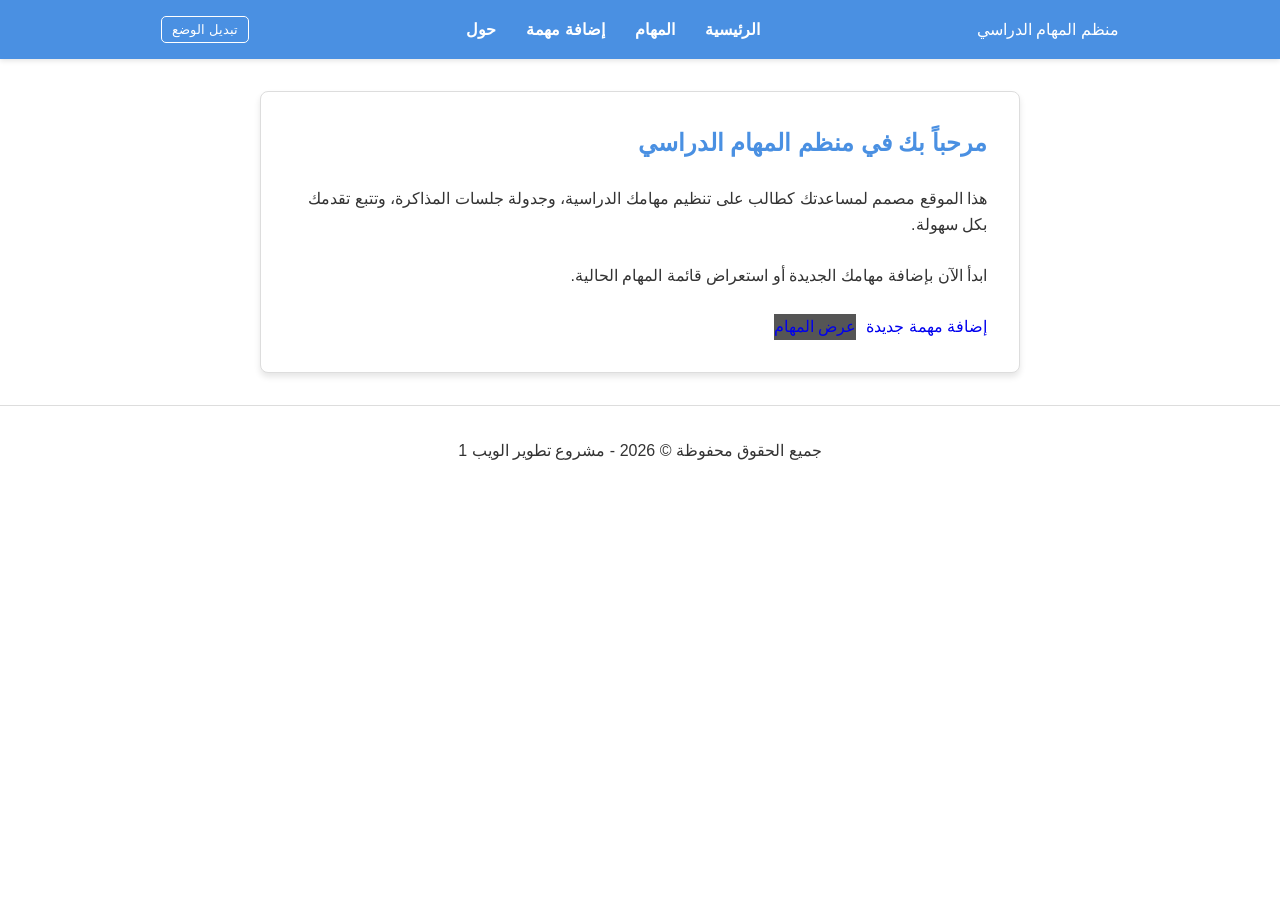
<file: index.html>
<!DOCTYPE html>
<html lang="ar" dir="rtl">
<head>
    <meta charset="UTF-8">
    <meta name="viewport" content="width=device-width, initial-scale=1.0">
    <title>منظم المهام الدراسي - الرئيسية</title>
    <link rel="stylesheet" href="style.css">
</head>
<body>
    <header>
        <nav>
            <div class="logo">منظم المهام الدراسي</div>
            <ul>
                <li><a href="index.html">الرئيسية</a></li>
                <li><a href="tasks.html">المهام</a></li>
                <li><a href="add_task.html">إضافة مهمة</a></li>
                <li><a href="about.html">حول</a></li>
            </ul>
            <button id="theme-toggle" class="theme-toggle">تبديل الوضع</button>
        </nav>
    </header>

    <main>
        <section class="card">
            <h1>مرحباً بك في منظم المهام الدراسي</h1>
            <p>هذا الموقع مصمم لمساعدتك كطالب على تنظيم مهامك الدراسية، وجدولة جلسات المذاكرة، وتتبع تقدمك بكل سهولة.</p>
            <br>
            <p>ابدأ الآن بإضافة مهامك الجديدة أو استعراض قائمة المهام الحالية.</p>
            <br>
            <div style="display: flex; gap: 10px;">
                <a href="add_task.html" class="btn" style="text-decoration: none; text-align: center; display: inline-block;">إضافة مهمة جديدة</a>
                <a href="tasks.html" class="btn" style="text-decoration: none; text-align: center; display: inline-block; background-color: #555;">عرض المهام</a>
            </div>
        </section>
    </main>

    <footer>
        <p>جميع الحقوق محفوظة &copy; 2026 - مشروع تطوير الويب 1</p>
    </footer>

    <script src="script.js"></script>
</body>
</html>
</file>
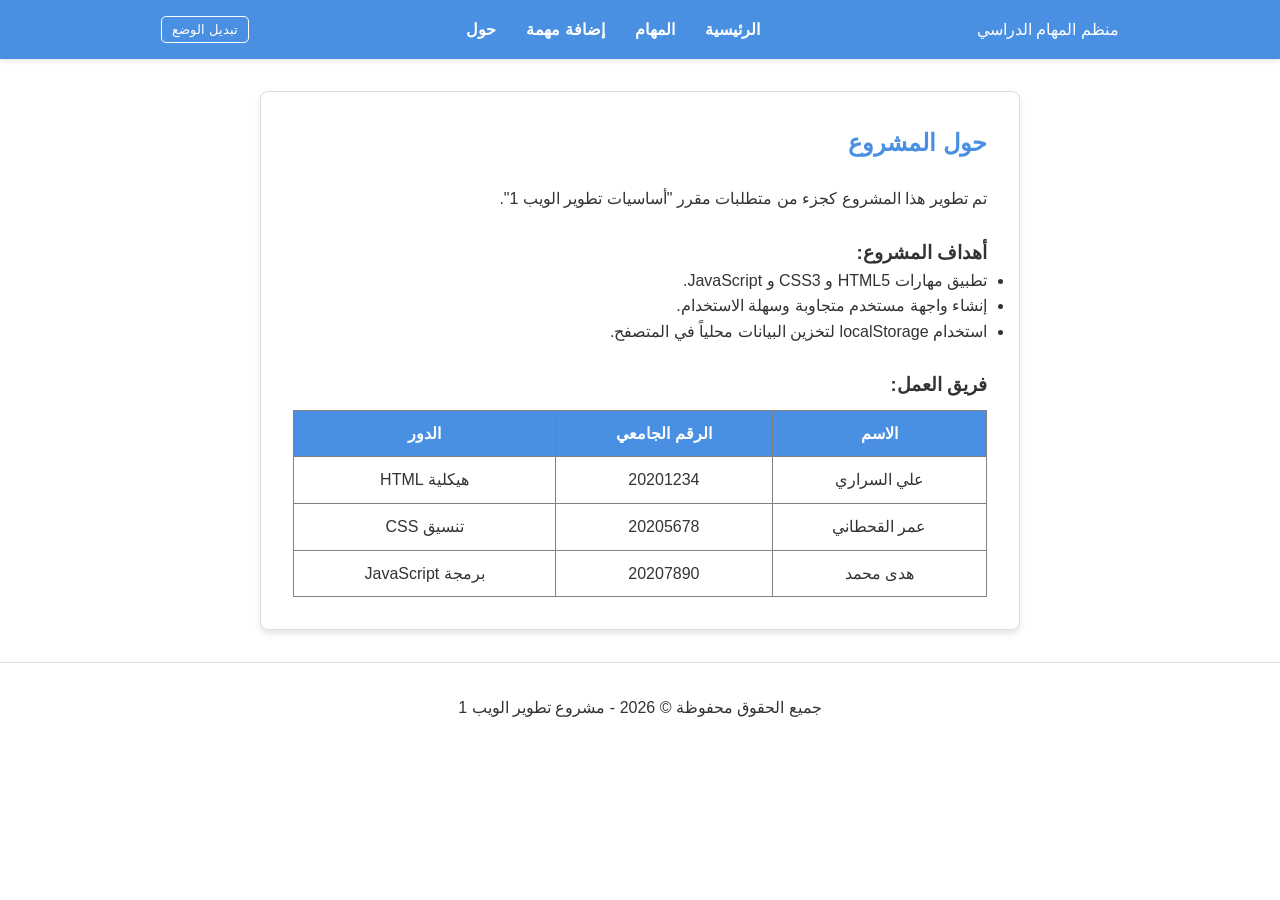
<file: about.html>
<!DOCTYPE html>
<html lang="ar" dir="rtl">
<head>
    <meta charset="UTF-8">
    <meta name="viewport" content="width=device-width, initial-scale=1.0">
    <title>منظم المهام الدراسي - حول المشروع</title>
    <link rel="stylesheet" href="style.css">
</head>
<body>
    <header>
        <nav>
            <div class="logo">منظم المهام الدراسي</div>
            <ul>
                <li><a href="index.html">الرئيسية</a></li>
                <li><a href="tasks.html">المهام</a></li>
                <li><a href="add_task.html">إضافة مهمة</a></li>
                <li><a href="about.html">حول</a></li>
            </ul>
            <button id="theme-toggle" class="theme-toggle">تبديل الوضع</button>
        </nav>
    </header>

    <main>
        <section class="card">
            <h1>حول المشروع</h1>
            <p>تم تطوير هذا المشروع كجزء من متطلبات مقرر "أساسيات تطوير الويب 1".</p>
            <br>
            <h3>أهداف المشروع:</h3>
            <ul>
                <li>تطبيق مهارات HTML5 و CSS3 و JavaScript.</li>
                <li>إنشاء واجهة مستخدم متجاوبة وسهلة الاستخدام.</li>
                <li>استخدام localStorage لتخزين البيانات محلياً في المتصفح.</li>
            </ul>
            <br>
            <h3>فريق العمل:</h3>
            <table border="1" style="width: 100%; border-collapse: collapse; margin-top: 10px; text-align: center;">
                <thead>
                    <tr style="background-color: var(--primary-color); color: white;">
                        <th style="padding: 10px;">الاسم</th>
                        <th style="padding: 10px;">الرقم الجامعي</th>
                        <th style="padding: 10px;">الدور</th>
                    </tr>
                </thead>
                <tbody>
                    <tr>
                        <td style="padding: 10px;">علي السراري</td>
                        <td style="padding: 10px;">20201234</td>
                        <td style="padding: 10px;">هيكلية HTML</td>
                    </tr>
                    <tr>
                        <td style="padding: 10px;">عمر القحطاني</td>
                        <td style="padding: 10px;">20205678</td>
                        <td style="padding: 10px;">تنسيق CSS</td>
                    </tr>
                    <tr>
                        <td style="padding: 10px;">هدى محمد</td>
                        <td style="padding: 10px;">20207890</td>
                        <td style="padding: 10px;">برمجة JavaScript</td>
                    </tr>
                </tbody>
            </table>
        </section>
    </main>

    <footer>
        <p>جميع الحقوق محفوظة &copy; 2026 - مشروع تطوير الويب 1</p>
    </footer>

    <script src="script.js"></script>
</body>
</html>
</file>
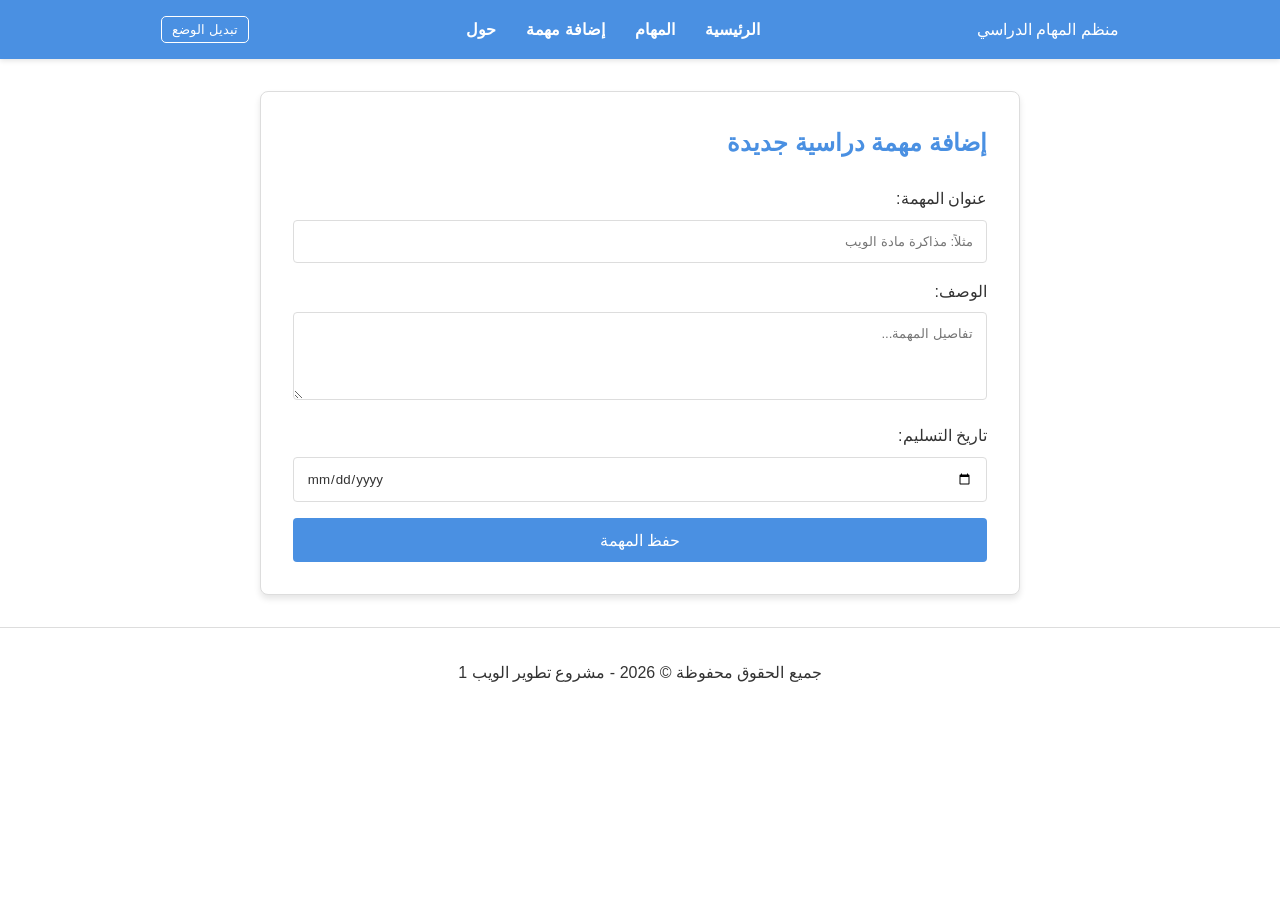
<file: add_task.html>
<!DOCTYPE html>
<html lang="ar" dir="rtl">
<head>
    <meta charset="UTF-8">
    <meta name="viewport" content="width=device-width, initial-scale=1.0">
    <title>منظم المهام الدراسي - إضافة مهمة</title>
    <link rel="stylesheet" href="style.css">
</head>
<body>
    <header>
        <nav>
            <div class="logo">منظم المهام الدراسي</div>
            <ul>
                <li><a href="index.html">الرئيسية</a></li>
                <li><a href="tasks.html">المهام</a></li>
                <li><a href="add_task.html">إضافة مهمة</a></li>
                <li><a href="about.html">حول</a></li>
            </ul>
            <button id="theme-toggle" class="theme-toggle">تبديل الوضع</button>
        </nav>
    </header>

    <main>
        <section class="card">
            <h1>إضافة مهمة دراسية جديدة</h1>
            <form id="add-task-form">
                <div class="form-group">
                    <label for="task-title">عنوان المهمة:</label>
                    <input type="text" id="task-title" required placeholder="مثلاً: مذاكرة مادة الويب">
                </div>
                <div class="form-group">
                    <label for="task-desc">الوصف:</label>
                    <textarea id="task-desc" rows="4" placeholder="تفاصيل المهمة..."></textarea>
                </div>
                <div class="form-group">
                    <label for="task-date">تاريخ التسليم:</label>
                    <input type="date" id="task-date" required>
                </div>
                <button type="submit" class="btn">حفظ المهمة</button>
            </form>
        </section>
    </main>

    <footer>
        <p>جميع الحقوق محفوظة &copy; 2026 - مشروع تطوير الويب 1</p>
    </footer>

    <script src="script.js"></script>
</body>
</html>
</file>
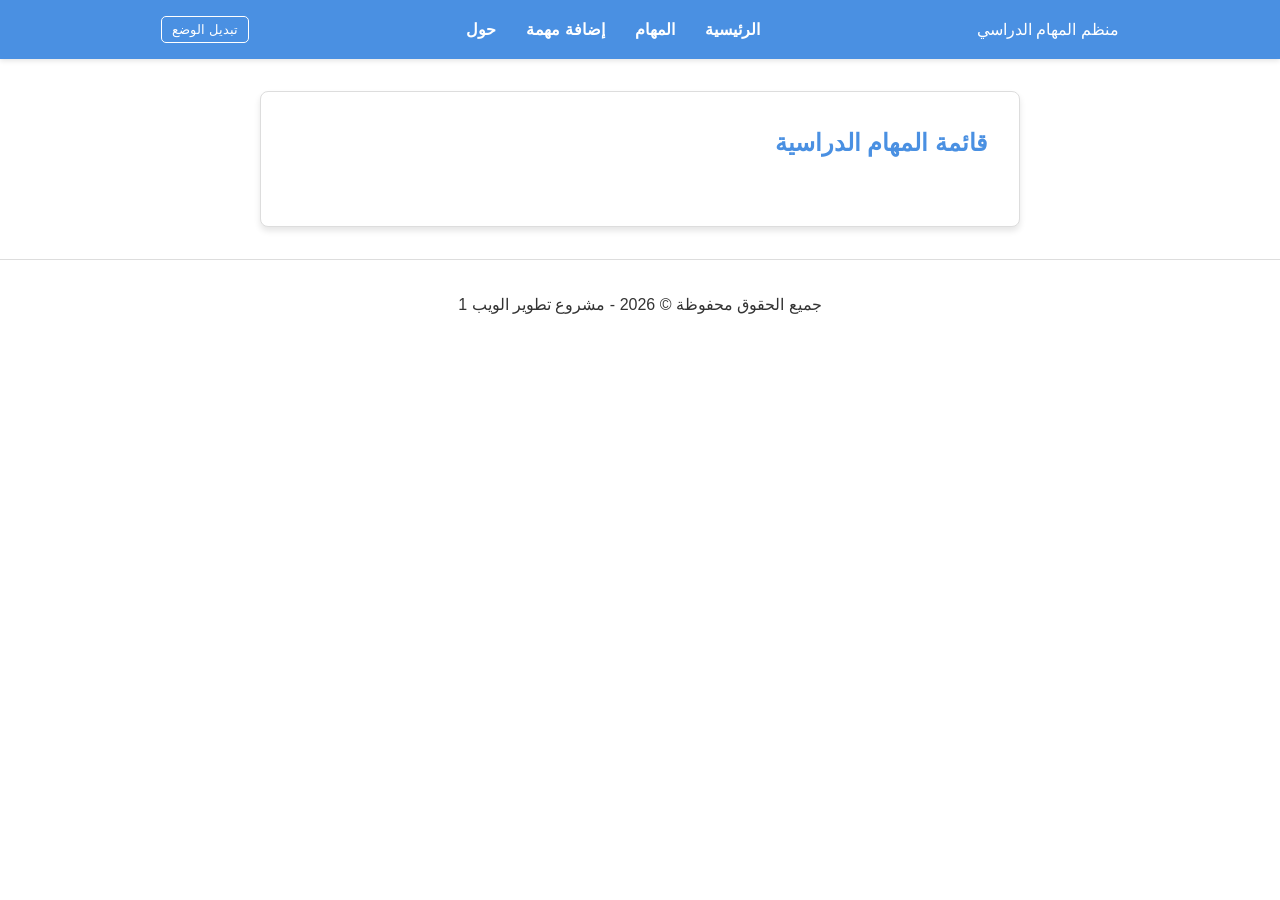
<file: tasks.html>
<!DOCTYPE html>
<html lang="ar" dir="rtl">
<head>
    <meta charset="UTF-8">
    <meta name="viewport" content="width=device-width, initial-scale=1.0">
    <title>منظم المهام الدراسي - قائمة المهام</title>
    <link rel="stylesheet" href="style.css">
</head>
<body>
    <header>
        <nav>
            <div class="logo">منظم المهام الدراسي</div>
            <ul>
                <li><a href="index.html">الرئيسية</a></li>
                <li><a href="tasks.html">المهام</a></li>
                <li><a href="add_task.html">إضافة مهمة</a></li>
                <li><a href="about.html">حول</a></li>
            </ul>
            <button id="theme-toggle" class="theme-toggle">تبديل الوضع</button>
        </nav>
    </header>

    <main>
        <section class="card">
            <h1>قائمة المهام الدراسية</h1>
            <div id="task-list" class="task-list">
                <!-- المهام ستظهر هنا عبر JavaScript -->
                <p id="no-tasks">لا توجد مهام حالياً. قم بإضافة مهمة جديدة!</p>
            </div>
        </section>
    </main>

    <footer>
        <p>جميع الحقوق محفوظة &copy; 2026 - مشروع تطوير الويب 1</p>
    </footer>

    <script src="script.js"></script>
    <script>
        // كود خاص بصفحة المهام لعرضها عند التحميل
        document.addEventListener('DOMContentLoaded', displayTasks);
    </script>
</body>
</html>
</file>
<file: style.css>
/* التنسيقات العامة */
:root {
    --primary-color: #4a90e2;
    --secondary-color: #f5f5f5;
    --text-color: #333;
    --bg-color: #fff;
    --card-bg: #fff;
    --border-color: #ddd;
}

[data-theme="dark"] {
    --primary-color: #357abd;
    --secondary-color: #1a1a1a;
    --text-color: #f5f5f5;
    --bg-color: #121212;
    --card-bg: #1e1e1e;
    --border-color: #333;
}

* {
    margin: 0;
    padding: 0;
    box-sizing: border-box;
    font-family: 'Segoe UI', Tahoma, Geneva, Verdana, sans-serif;
}

body {
    background-color: var(--bg-color);
    color: var(--text-color);
    line-height: 1.6;
    direction: rtl;
    transition: background-color 0.3s, color 0.3s;
}

/* شريط التنقل */
header {
    background-color: var(--primary-color);
    color: white;
    padding: 1rem 0;
    box-shadow: 0 2px 5px rgba(0,0,0,0.1);
}

nav {
    display: flex;
    justify-content: space-around;
    align-items: center;
    max-width: 1200px;
    margin: 0 auto;
    padding: 0 20px;
}

nav ul {
    display: flex;
    list-style: none;
}

nav ul li {
    margin: 0 15px;
}

nav ul li a {
    color: white;
    text-decoration: none;
    font-weight: bold;
}

nav ul li a:hover {
    text-decoration: underline;
}

.theme-toggle {
    background: none;
    border: 1px solid white;
    color: white;
    padding: 5px 10px;
    cursor: pointer;
    border-radius: 5px;
}

/* الحاوية الرئيسية */
main {
    max-width: 800px;
    margin: 2rem auto;
    padding: 0 20px;
}

.card {
    background-color: var(--card-bg);
    padding: 2rem;
    border-radius: 8px;
    box-shadow: 0 4px 6px rgba(0,0,0,0.1);
    border: 1px solid var(--border-color);
}

h1, h2 {
    margin-bottom: 1.5rem;
    color: var(--primary-color);
}

/* النماذج */
.form-group {
    margin-bottom: 1rem;
}

label {
    display: block;
    margin-bottom: 0.5rem;
}

input, textarea, select {
    width: 100%;
    padding: 0.8rem;
    border: 1px solid var(--border-color);
    border-radius: 4px;
    background-color: var(--bg-color);
    color: var(--text-color);
}

button.btn {
    background-color: var(--primary-color);
    color: white;
    padding: 0.8rem 1.5rem;
    border: none;
    border-radius: 4px;
    cursor: pointer;
    font-size: 1rem;
    width: 100%;
}

button.btn:hover {
    opacity: 0.9;
}

/* قائمة المهام */
.task-list {
    margin-top: 2rem;
}

.task-item {
    background-color: var(--card-bg);
    padding: 1rem;
    border-radius: 4px;
    margin-bottom: 1rem;
    border-right: 5px solid var(--primary-color);
    display: flex;
    justify-content: space-between;
    align-items: center;
    box-shadow: 0 2px 4px rgba(0,0,0,0.05);
}

.task-info h3 {
    margin-bottom: 0.2rem;
}

.task-actions button {
    background-color: #e74c3c;
    color: white;
    border: none;
    padding: 5px 10px;
    border-radius: 3px;
    cursor: pointer;
}

/* التذييل */
footer {
    text-align: center;
    padding: 2rem;
    margin-top: 2rem;
    border-top: 1px solid var(--border-color);
}

/* التجاوب */
@media (max-width: 600px) {
    nav {
        flex-direction: column;
    }
    nav ul {
        margin-top: 1rem;
    }
    nav ul li {
        margin: 5px 10px;
    }
}
</file>
